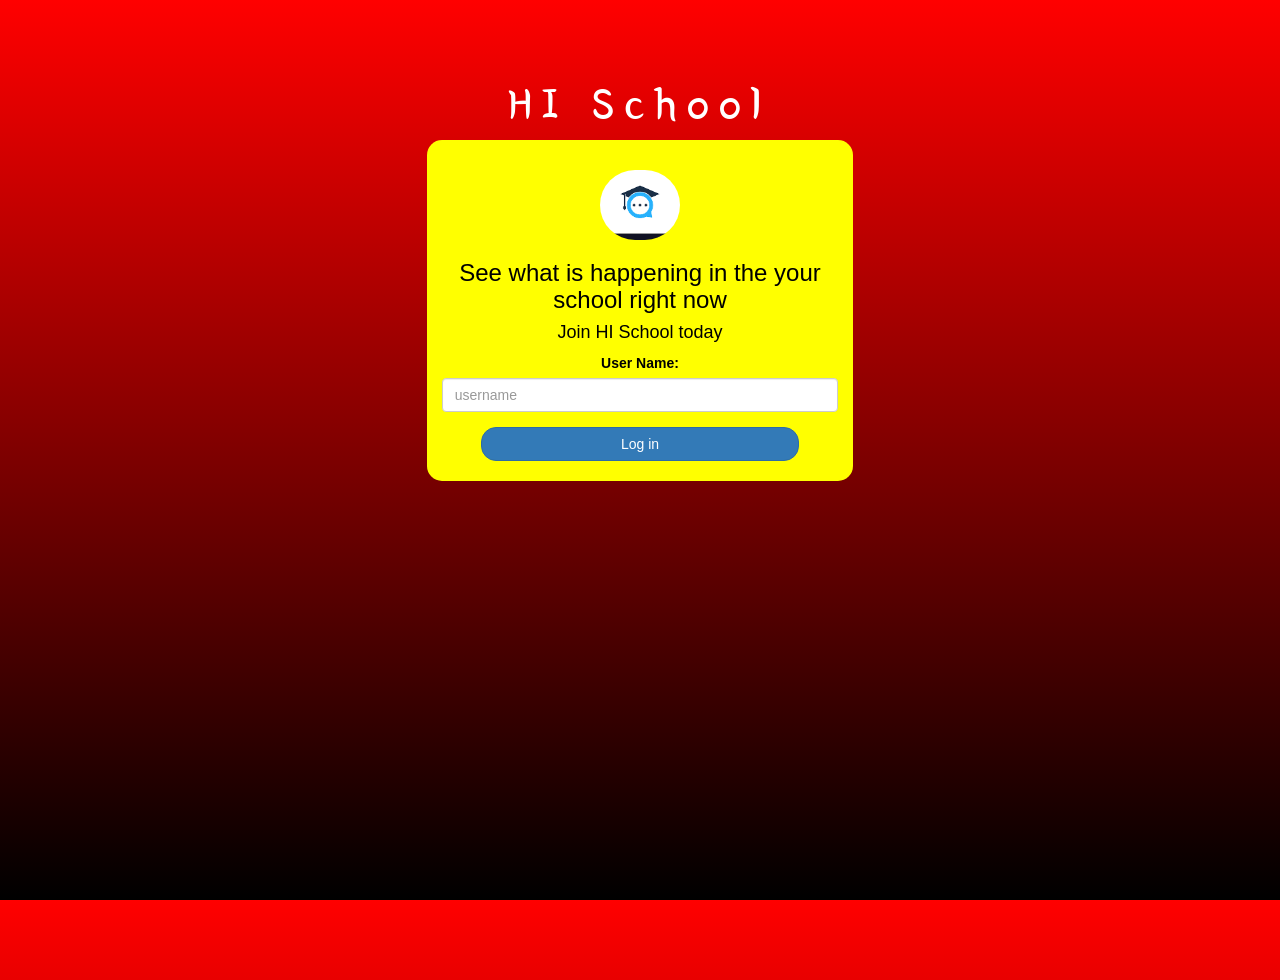
<file: index.html>
<!DOCTYPE html>
<html>
<head>
	<title>Kwitter</title>
<link href="https://fonts.googleapis.com/css?family=Yeon+Sung&display=swap" rel="stylesheet"><meta name="viewport" content="width=device-width, initial-scale=1">

<link rel="stylesheet" href="https://maxcdn.bootstrapcdn.com/bootstrap/3.4.0/css/bootstrap.min.css">
<script src="https://ajax.googleapis.com/ajax/libs/jquery/3.4.1/jquery.min.js"></script>
<script src="https://maxcdn.bootstrapcdn.com/bootstrap/3.4.0/js/bootstrap.min.js"></script>

<link rel="stylesheet" type="text/css" href="style.css">
<script src="kwitter.js"></script>
</head>
<body id="abc">
<center>
	<h1 class="header">	
		HI School	
</h1>
	<div class="col-lg-4 col-md-6 col-sm-6 col-xs-11 login_div">
	<img src="download.png" class="logo">
		<h3 >See what is happening in the your school right now</h3>
		<h4 >Join HI School today</h4>
		<div class="form-group">
		  <label >User Name:</label>
			<input type="text" placeholder="username" id="user_name" class="form-control">
		</div>
		<button id="login_button" class="btn btn-primary" onclick="addUser()">Log in</button>
		<br><br>
	</div>
</center>
</body>
</html>
</file>
<file: style.css>
html, body
{
  height: 100%;
  margin: 0;
}

body
{
    background: linear-gradient(red, black);
    }

.header
{
	color: white;font-family: 'Yeon Sung';font-size: 45px;letter-spacing: 10px;margin-top: 80px;
}
.header img
{
	width: 80px;margin-left: -15px;
}

.login_div
{
	background: yellow;float: none;border-radius: 15px;
    color: black;
}

.logo
{
	width: 80px;margin-top: 30px;border-radius: 40px;
}

#login_button
{
	width: 80%;border-radius: 15px;
}

.room_name
{
	cursor: pointer;
	font-size: 20px;
}


#logout
{
	font-size: 20px; float: right;
}


#output
{
	padding: 10px; width:80%;background: rgba(255,255,255,0.8);border-radius: 15px;
}

.input_div_room_page
{
	width: 80%;
}

.input_div label
{
	color: white;font-size: 20px;
}


.input_div_message_page
{
	position: fixed;bottom: 0px;width: 100%;background: rgba(255,255,255,0.8);
}
.input_div_message_page label
{
	color: black;
}
.input_div_message_page #msg
{
	width: 80%;
}
.input_div_message_page button
{
	margin-top: 15px;
	width: 50%; 
}
.color_white
{
	color: white
}

.user_tick
{
	width:20px;
}
.message_h4
{
	padding-left:5px;color:grey;
}
</file>
